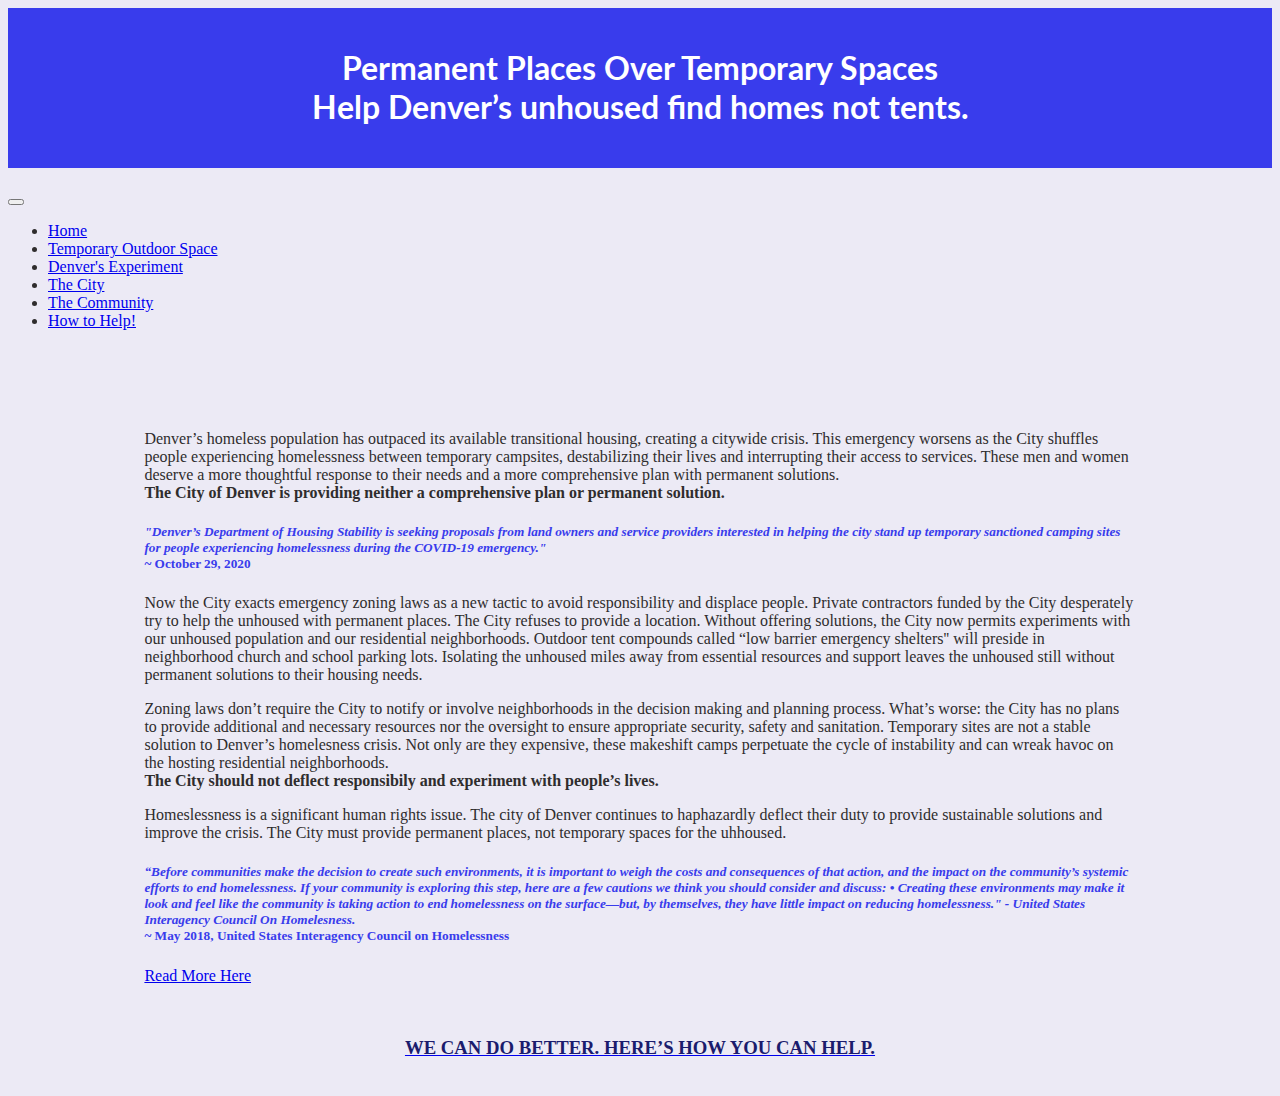
<file: index.html>
<!DOCTYPE html>
<html lang="en">
<head>
    <meta charset="UTF-8">
    <meta http-equiv="X-UA-Compatible" content="IE=edge">
    <meta name="viewport" content="width=device-width, initial-scale=1.0">
    <link href="https://cdn.jsdelivr.net/npm/bootstrap@5.0.0-beta3/dist/css/bootstrap.min.css" rel="stylesheet" integrity="sha384-eOJMYsd53ii+scO/bJGFsiCZc+5NDVN2yr8+0RDqr0Ql0h+rP48ckxlpbzKgwra6" crossorigin="anonymous">
    <link rel="preconnect" href="https://fonts.gstatic.com">
    <link href="https://fonts.googleapis.com/css2?family=Lato:wght@900&display=swap" rel="stylesheet">
    <link rel="stylesheet" href="style.css">
    <title>Neighbors for SOS</title>
</head>
<body>
    <header>
        <h1>Permanent Places Over Temporary Spaces
            <br/>
        Help Denver’s unhoused find homes not tents. 
        </h1>
    </header>
    <div class="menubar">
            <nav class="navbar navbar-expand-lg navbar-light bg-light justify-content-center">
                <div class="container-fluid">
                  <button class="navbar-toggler" type="button" data-bs-toggle="collapse" data-bs-target="#navbarNav" aria-controls="navbarNav" aria-expanded="false" aria-label="Toggle navigation">
                    <span class="navbar-toggler-icon"></span>
                  </button>
                  <div class="collapse navbar-collapse" id="navbarNav">
                    <ul class="navbar-nav  nav-pills">
                      <li class="nav-item">
                        <a class="nav-link active" aria-current="page" href="#">Home</a>
                      </li>
                      <li class="nav-item">
                        <a class="nav-link" href="#">Temporary Outdoor Space</a>
                      </li>
                      <li class="nav-item">
                        <a class="nav-link" href="#">Denver's Experiment</a>
                      </li>
                      <li class="nav-item">
                        <a class="nav-link" href="#">The City</a>
                      </li>
                      <li class="nav-item">
                        <a class="nav-link" href="#">The Community</a>
                      </li>
                      <li class="nav-item">
                        <a class="nav-link" href="#">How to Help!</a>
                      </li>
                    </ul>
                  </div>
                </div>
              </nav>
    </div>
    <div class="container-text">
        <p>Denver’s homeless population has outpaced its available transitional housing, creating a citywide crisis. This emergency worsens as the City shuffles people experiencing homelessness between temporary campsites, destabilizing their lives and interrupting their access to services. These men and women deserve a more thoughtful response to their needs and a more comprehensive plan with permanent solutions.
        <br/>
        <strong>The City of Denver is providing neither a comprehensive plan or permanent solution.</strong>
        <br/>
        <h5><i>"Denver’s Department of Housing Stability is seeking proposals from land owners and service providers interested in helping the city stand up temporary sanctioned camping sites for people experiencing homelessness during the COVID-19 emergency."</i> 
        <br/>~ October 29, 2020</h5>
        </p>
        <p>
        Now the City exacts emergency zoning laws as a new tactic to avoid responsibility and displace people. Private contractors funded by the City desperately try to help the unhoused with permanent places. The City refuses to provide a location. Without offering solutions, the City now permits experiments with our unhoused population and our residential neighborhoods. Outdoor tent compounds called “low barrier emergency shelters'' will preside in neighborhood church and school parking lots. Isolating the unhoused miles away from essential resources and support leaves the unhoused still without permanent solutions to their housing needs.
        </p> 
        <p>
        Zoning laws don’t require the City to notify or involve neighborhoods in the decision making and planning process. What’s worse: the City has no plans to provide additional and necessary resources nor the oversight to ensure appropriate security, safety and sanitation. Temporary sites are not a stable solution to Denver’s homelesness crisis. Not only are they expensive, these makeshift camps perpetuate the cycle of instability and can wreak havoc on the hosting residential neighborhoods.
        <br/>
        <strong>The City should not deflect responsibily and experiment with people’s lives.</strong>
        </p>
        <p>
        Homeslessness is a significant human rights issue. The city of Denver continues to haphazardly deflect their duty to provide sustainable solutions and improve the crisis. The City must provide permanent places, not temporary spaces for the uhhoused. 
        </p>
        <p>
        <h5><i> “Before communities make the decision to create such environments, it is important to weigh the costs and consequences of that action, and the impact on the community’s systemic efforts to end homelessness. If your community is exploring this step, here are a few cautions we think you should consider and discuss: • Creating these environments may make it look and feel like the community is taking action to end homelessness on the surface—but, by themselves, they have little impact on reducing homelessness." - United States Interagency Council On Homelesness.</i>   
        <br/>~ May 2018, United States Interagency Council on Homelessness</h5>
        <a href="https://www.usich.gov/resources/uploads/asset_library/Caution_Sanctioned_Encampments_Safe_Zones_052318.pdf" target="_blank">Read More Here</a></p>
        <br/>
        <a href="action.html"><h3>WE CAN DO BETTER. HERE’S HOW YOU CAN HELP.</h3></a>
        </div>
    </div>
</body>
</html>
</file>
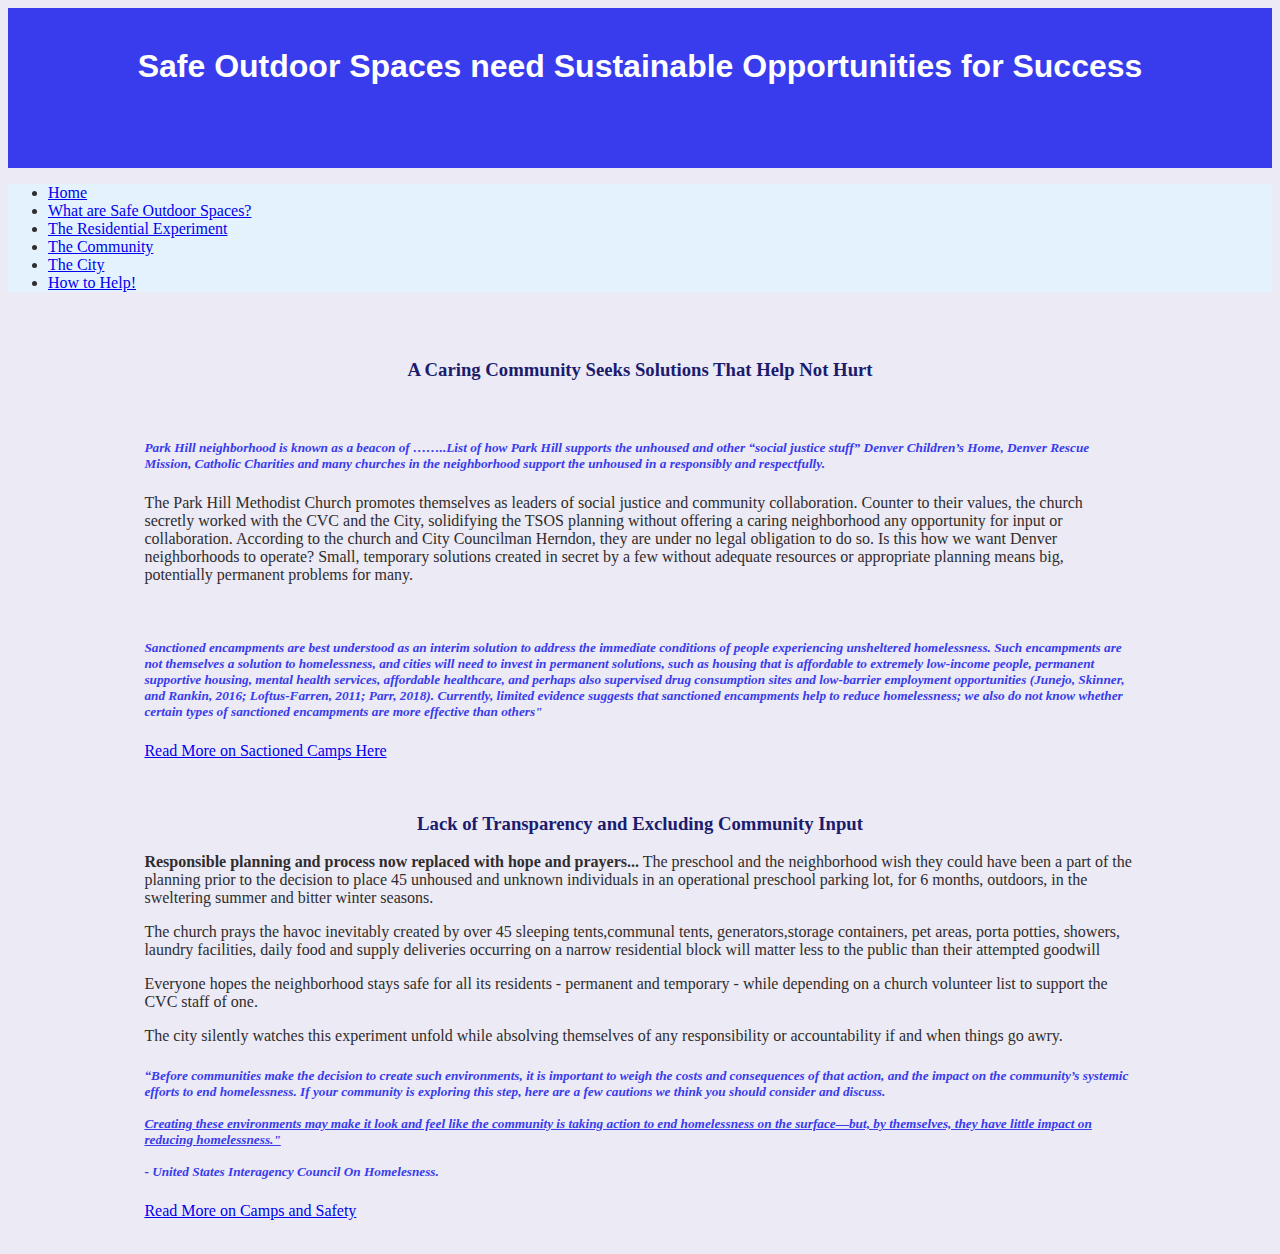
<file: community.html>
<!DOCTYPE html>
<html lang="en">
<head>
    <meta charset="UTF-8">
    <meta http-equiv="X-UA-Compatible" content="IE=edge">
    <meta name="viewport" content="width=device-width, initial-scale=1.0">
    <link href="https://cdn.jsdelivr.net/npm/bootstrap@5.0.0-beta3/dist/css/bootstrap.min.css" rel="stylesheet" integrity="sha384-eOJMYsd53ii+scO/bJGFsiCZc+5NDVN2yr8+0RDqr0Ql0h+rP48ckxlpbzKgwra6" crossorigin="anonymous">
    <link rel="stylesheet" href="style.css">
    <title>The Community</title>
</head>
<body>
    <header>
        <h1>Safe Outdoor Spaces need Sustainable Opportunities for Success</h1>
    </header>
    <nav class="navbar navbar-expand-md navbar-light"  style="background-color: #e3f2fd;">
      <div class="container-md">
          <div class="collapse navbar-collapse" id="navbarNavDropdown">
          <ul class="navbar-nav">
              <li class="nav-item active">
              <a class="nav-link" href="./index.html">Home</a>
              </li>
              <li class="nav-item">
              <a class="nav-link" href="./whatissos.html">What are Safe Outdoor Spaces?</a>
              </li>
              <li class="nav-item">
              <a class="nav-link" href="./experiment.html">The Residential Experiment</a>
              </li>
              <li class="nav-item">
              <a class="nav-link" href="./community.html">The Community</a>
              </li>
              <li class="nav-item">
              <a class="nav-link" href="./city.html">The City</a>
              </li>
              <li class="nav-item">
              <a class="nav-link" href="./action.html">How to Help!</a>
              </li>
          </ul>
          </div>
      </div>
  </nav>
    <div class="container-text">
            <h3>A Caring Community Seeks Solutions That Help Not Hurt</h3>
            <br>
            <h5><i>Park Hill neighborhood is known as a beacon of ……..List of how Park Hill supports the unhoused and other “social justice stuff” Denver Children’s Home, Denver Rescue Mission, Catholic Charities and many churches in the neighborhood support the unhoused in a responsibly and respectfully.</i></h5>
            <p>The Park Hill Methodist Church promotes themselves as leaders of social justice and community collaboration. Counter to their values, the church secretly worked with the CVC and the City, solidifying the TSOS planning without offering a caring neighborhood any opportunity for input or collaboration.  According to the church and City Councilman Herndon, they are under no legal obligation to do so. Is this how we want Denver neighborhoods to operate? Small, temporary solutions created in secret by a few without adequate resources or appropriate planning means big, potentially permanent problems for many.</p>
            <br>
            <h5><i>Sanctioned encampments are best understood as an interim solution to address the immediate conditions of people experiencing unsheltered homelessness. Such encampments are not themselves a solution to homelessness, and cities will need to invest in permanent solutions, such as housing that is affordable to extremely low-income people, permanent supportive housing, mental health services, affordable healthcare, and perhaps also supervised drug consumption sites and low-barrier employment opportunities (Junejo, Skinner, and Rankin, 2016; Loftus-Farren, 2011; Parr, 2018). Currently, limited evidence suggests that sanctioned encampments help to reduce homelessness; we also do not know whether certain types of sanctioned encampments are more effective than others"</i></h5>
            <p><a href="https://www.huduser.gov/Portal/sites/default/files/pdf/Understanding-Encampments.pdf" target="_blank">Read More on Sactioned Camps Here</a></p>
            <br>
            <h3>Lack of Transparency and Excluding Community Input</h3>
            <p><strong>Responsible planning and process now replaced with hope and prayers...</strong>
                The preschool and the neighborhood wish they could have been a part of the planning prior to the decision to place 45 unhoused and unknown individuals in an operational preschool parking lot, for 6 months, outdoors, in the sweltering summer and bitter winter seasons.</p>
            <p>The church prays the havoc inevitably created by over 45 sleeping tents,communal tents, generators,storage containers, pet areas, porta potties, showers, laundry facilities, daily food and supply deliveries occurring on a narrow residential block will matter less to the public than their attempted goodwill</p>
            <p>Everyone hopes the neighborhood stays safe for all its residents - permanent and temporary - while depending on a church volunteer list to support the CVC staff of one.</p>
            <p>The city silently watches this experiment unfold while absolving themselves of any responsibility or accountability if and when things go awry.</p>
            <h5><i>“Before communities make the decision to create such environments, it is important to weigh the costs and consequences of that action, and the impact on the community’s systemic efforts to end homelessness. If your community is exploring this step, here are a few cautions we think you should consider and discuss. 
            <br>
            <br>
            <u>Creating these environments may make it look and feel like the community is taking action to end homelessness on the surface—but, by themselves, they have little impact on reducing homelessness."</u>
            <br>
            <br>
            - United States Interagency Council On Homelesness.</i></h5>
            <p><a href="https://www.usich.gov/resources/uploads/asset_library/Caution_Sanctioned_Encampments_Safe_Zones_052318.pdf" target="_blank">Read More on Camps and Safety</a></p>
    </div>
    </div>
</body>
</html>
</file>
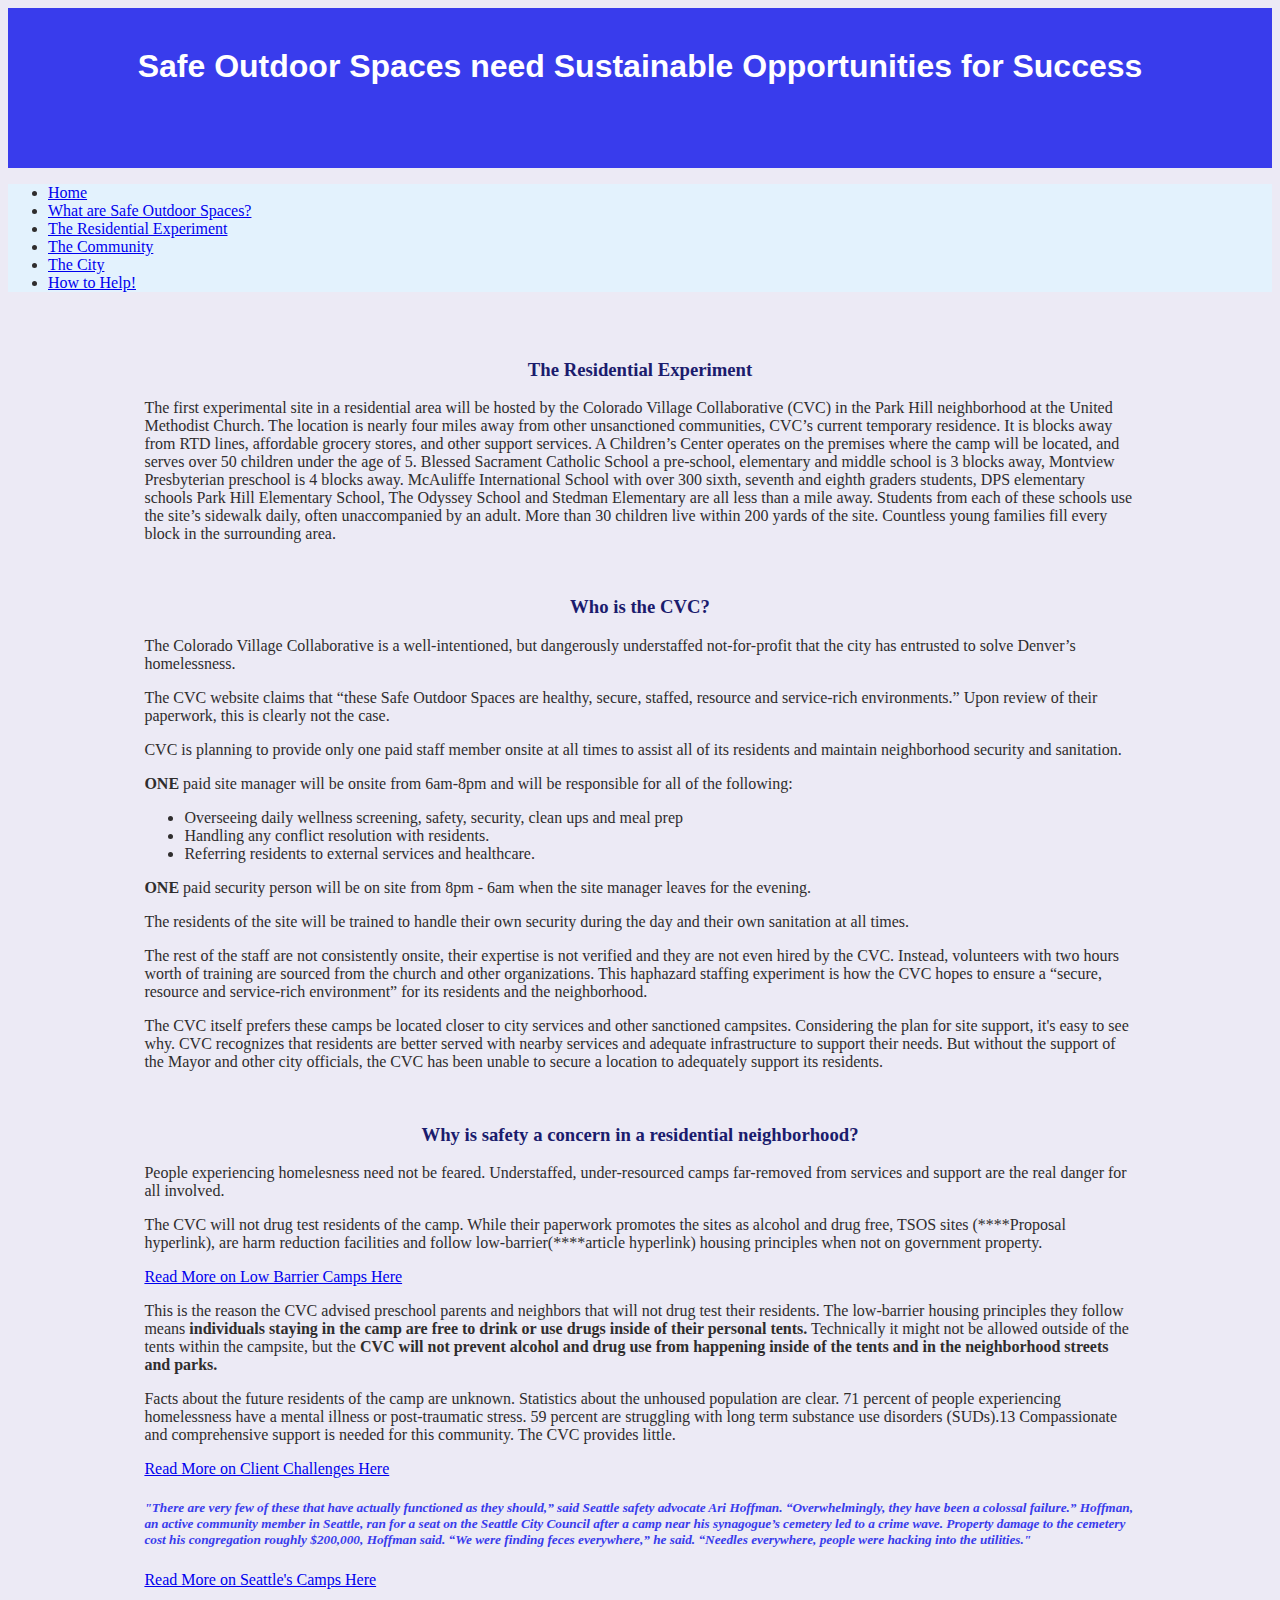
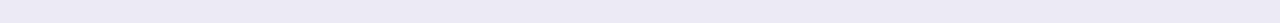
<file: experiment.html>
<!DOCTYPE html>
<html lang="en">
<head>
    <meta charset="UTF-8">
    <meta http-equiv="X-UA-Compatible" content="IE=edge">
    <meta name="viewport" content="width=device-width, initial-scale=1.0">
    <link href="https://cdn.jsdelivr.net/npm/bootstrap@5.0.0-beta3/dist/css/bootstrap.min.css" rel="stylesheet" integrity="sha384-eOJMYsd53ii+scO/bJGFsiCZc+5NDVN2yr8+0RDqr0Ql0h+rP48ckxlpbzKgwra6" crossorigin="anonymous">
    <link rel="stylesheet" href="style.css">
    <title>Denver's Experiment</title>
</head>
<body>
    <header>
        <h1>Safe Outdoor Spaces need Sustainable Opportunities for Success</h1>
    </header>
    <nav class="navbar navbar-expand-md navbar-light"  style="background-color: #e3f2fd;">
      <div class="container-md">
          <div class="collapse navbar-collapse" id="navbarNavDropdown">
          <ul class="navbar-nav">
              <li class="nav-item active">
              <a class="nav-link" href="./index.html">Home</a>
              </li>
              <li class="nav-item">
              <a class="nav-link" href="./whatissos.html">What are Safe Outdoor Spaces?</a>
              </li>
              <li class="nav-item">
              <a class="nav-link" href="./experiment.html">The Residential Experiment</a>
              </li>
              <li class="nav-item">
              <a class="nav-link" href="./community.html">The Community</a>
              </li>
              <li class="nav-item">
              <a class="nav-link" href="./city.html">The City</a>
              </li>
              <li class="nav-item">
              <a class="nav-link" href="./action.html">How to Help!</a>
              </li>
          </ul>
          </div>
      </div>
  </nav>
    <div class="container-text">
        <h3>The Residential Experiment</h3>
        <p>The first experimental site in a residential area will be hosted by the Colorado Village Collaborative (CVC) in the Park Hill neighborhood at the United Methodist Church. The location is nearly four miles away from other unsanctioned communities, CVC’s current temporary residence. It is blocks away from RTD lines, affordable grocery stores, and other support services.  A Children’s Center operates on the premises where the camp will be located, and serves over 50 children under the age of 5. Blessed Sacrament Catholic School a pre-school, elementary and middle school is 3 blocks away, Montview Presbyterian preschool is 4 blocks away. McAuliffe International School with over 300 sixth, seventh and eighth graders students, DPS elementary schools Park Hill Elementary School, The Odyssey School and Stedman Elementary are all less than a mile away. Students from each of these schools use the site’s sidewalk daily, often unaccompanied by an adult. More than 30 children live within 200 yards of the site.  Countless young families fill every block in the surrounding area. </p>
        <br>
        <h3>Who is the CVC?</h3>
        <p>The Colorado Village Collaborative is a well-intentioned, but dangerously understaffed not-for-profit that the city has entrusted to solve Denver’s homelessness.</p>
        <p>The CVC website claims that “these Safe Outdoor Spaces are healthy, secure, staffed, resource and service-rich environments.” Upon review of their paperwork, this is clearly not the case. </p>
        <p>CVC is planning to provide only one paid staff member onsite at all times to assist all of its residents and maintain neighborhood security and sanitation.</p>
        <p><strong>ONE</strong> paid site manager will be onsite from 6am-8pm and will be responsible for all of the following:</p>
        <ul>
            <li>Overseeing daily wellness screening, safety, security, clean ups and meal prep</li>
            <li>Handling any conflict resolution with residents.</li>
            <li>Referring residents to external services and healthcare.</li>
        </ul>
        <p><strong>ONE</strong> paid security person will be on site from 8pm - 6am when the site manager leaves for the evening. </p>
        <p>The residents of the site will be trained to handle their own security during the day and their own sanitation at all times. </p>
        <p>The rest of the staff are not consistently onsite, their expertise is not verified and they are not even hired by the CVC. Instead, volunteers with two hours worth of training are sourced from the church and other organizations.  This haphazard staffing experiment is how the CVC hopes to ensure a “secure, resource and service-rich environment” for its residents and the neighborhood.</p>
        <p>The CVC itself prefers these camps be located closer to city services and other sanctioned campsites. Considering the plan for site support, it's easy to see why. CVC recognizes that residents are better served with nearby services and adequate infrastructure to support their needs. But without the support of the Mayor and other city officials, the CVC has been unable to secure a location to adequately support its residents.</p>
        <br>
        <h3>Why is safety a concern in a residential neighborhood?</h3>
        <p>People experiencing homelesness need not be feared. Understaffed, under-resourced camps far-removed from services and support are the real danger for all involved.</p>
        <p>The CVC will not drug test residents of the camp. While their paperwork promotes the sites as alcohol and drug free, TSOS sites (****Proposal hyperlink), are harm reduction facilities and follow low-barrier(****article hyperlink) housing principles when not on government property.</p>
        <p><a href="https://www.springsrescuemission.org/what-it-means-to-be-a-low-barrier-homeless-shelter/" target="_blank">Read More on Low Barrier Camps Here</a></p>
        <p>This is the reason the CVC advised preschool parents and neighbors that will not drug test their residents.  The low-barrier housing principles they follow means <strong>individuals staying in the camp are free to drink or use drugs inside of their personal tents.</strong> Technically it might not be allowed outside of the tents within the campsite, but the <strong>CVC will not prevent alcohol and drug use from happening inside of the tents and in the neighborhood streets and parks.</strong></p>
        <p>Facts about the future residents of the camp are unknown. Statistics about the unhoused population are clear.  71 percent of people experiencing homelessness have a mental illness or post-traumatic stress. 59 percent are struggling with long term substance use disorders (SUDs).13 Compassionate and comprehensive support is needed for this community. The CVC provides little.</p>
        <p><a href="https://www.coloradocoalition.org/sites/default/files/2019-04/Issue%20Brief-Health%20and%20Homelessness%20FINAL.pdf" target="_blank">Read More on Client Challenges Here</a></p>
        <h5><i>"There are very few of these that have actually functioned as they should,” said Seattle safety advocate Ari Hoffman. “Overwhelmingly, they have been a colossal failure.” Hoffman, an active community member in Seattle, ran for a seat on the Seattle City Council after a camp near his synagogue’s cemetery led to a crime wave. Property damage to the cemetery cost his congregation roughly $200,000, Hoffman said. “We were finding feces everywhere,” he said. “Needles everywhere, people were hacking into the utilities."</i></h5>
        <p><a href="https://kdvr.com/news/local/warning-from-seattle-as-denver-considers-city-sanctioned-homeless-camps/" target="_blank">Read More on Seattle's Camps Here</a></p>
    </div>
</body>
</html>
</file>
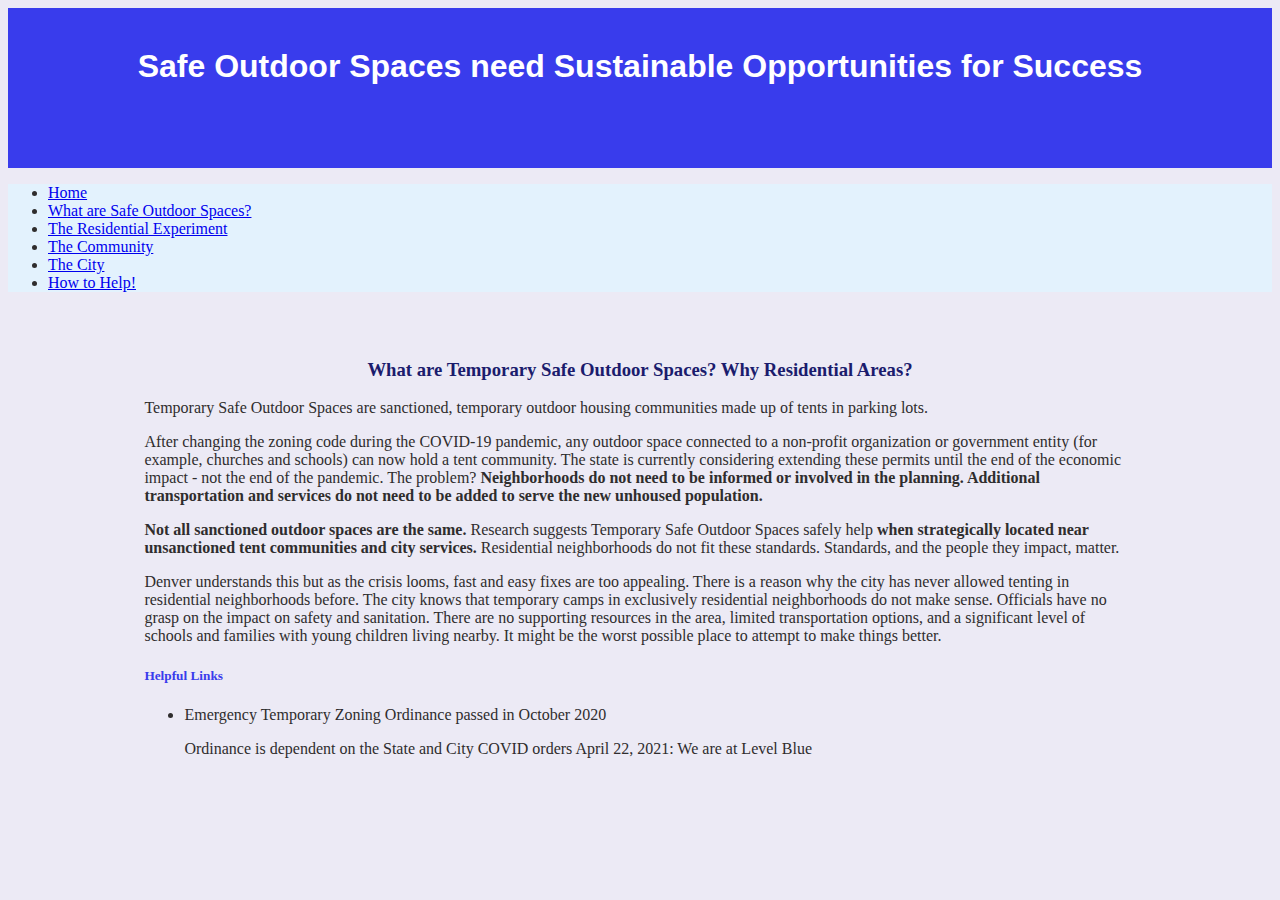
<file: whatissos.html>
<!DOCTYPE html>
<html lang="en">
<head>
    <meta charset="UTF-8">
    <meta http-equiv="X-UA-Compatible" content="IE=edge">
    <meta name="viewport" content="width=device-width, initial-scale=1.0">
    <link href="https://cdn.jsdelivr.net/npm/bootstrap@5.0.0-beta3/dist/css/bootstrap.min.css" rel="stylesheet" integrity="sha384-eOJMYsd53ii+scO/bJGFsiCZc+5NDVN2yr8+0RDqr0Ql0h+rP48ckxlpbzKgwra6" crossorigin="anonymous">
    <link rel="stylesheet" href="style.css">
    <title>Safe Outdoor Space</title>
</head>
<body>
    <header>
        <h1>Safe Outdoor Spaces need Sustainable Opportunities for Success</h1>
    </header>
    <nav class="navbar navbar-expand-md navbar-light"  style="background-color: #e3f2fd;">
      <div class="container-md">
          <div class="collapse navbar-collapse" id="navbarNavDropdown">
          <ul class="navbar-nav">
              <li class="nav-item active">
              <a class="nav-link" href="./index.html">Home</a>
              </li>
              <li class="nav-item">
              <a class="nav-link" href="./whatissos.html">What are Safe Outdoor Spaces?</a>
              </li>
              <li class="nav-item">
              <a class="nav-link" href="./experiment.html">The Residential Experiment</a>
              </li>
              <li class="nav-item">
              <a class="nav-link" href="./community.html">The Community</a>
              </li>
              <li class="nav-item">
              <a class="nav-link" href="./city.html">The City</a>
              </li>
              <li class="nav-item">
              <a class="nav-link" href="./action.html">How to Help!</a>
              </li>
          </ul>
          </div>
      </div>
  </nav>
  <div class="container-text">
    <h3>What are Temporary Safe Outdoor Spaces? Why Residential Areas?</h3>
        <p>Temporary Safe Outdoor Spaces are sanctioned, temporary outdoor housing communities made up of tents in parking lots.</p>

        <p>After changing the zoning code during the COVID-19 pandemic, any outdoor space connected to a non-profit organization or government entity (for example, churches and schools) can now hold a tent community.  The state is currently considering extending these permits until the end of the economic impact - not the end of the pandemic. The problem? <strong>Neighborhoods do not need to be informed or involved in the planning.  Additional transportation and services do not need to be added to serve the new unhoused population.</strong></p>
        <p><strong>Not all sanctioned outdoor spaces are the same.</strong> Research suggests Temporary Safe Outdoor Spaces safely help <strong>when strategically located near unsanctioned tent communities and city services.</strong>  Residential neighborhoods do not fit these standards.  Standards, and the people they impact, matter.
        </p>
        <p>
            Denver understands this but as the crisis looms, fast and easy fixes are too appealing. There is a reason why the city has never allowed tenting in residential neighborhoods before. The city knows that temporary camps in exclusively residential neighborhoods do not make sense. Officials have no grasp on the impact on safety and sanitation. There are no supporting resources in the area, limited transportation options, and a significant level of schools and families with young children living nearby. It might be the worst possible place to attempt to make things better.
        </p>
        <h5>Helpful Links</h5>
        <ul>
            <li>Emergency Temporary Zoning Ordinance passed in October 2020</li>
            <p>Ordinance is dependent on the State and City COVID orders
                April 22, 2021: We are at Level Blue
            </p>
        </ul>
</div>
</body>
</html>
</file>
<file: style.css>
* {
  box-sizing: border-box;
}

body {
  background-color: rgb(236, 234, 245);
}

header {
  height: 10em;
  background-color: rgb(57, 60, 236);
  text-align: center;
}

h1 {
  font-family: "Lato", sans-serif;
  font-weight: bold;
  margin: 0;
  display: inline-block;
  color: #fff;
  padding-top: 40px;
}
.menubar {
  padding-top: 20px;
  padding-bottom: 20px;
  margin: auto;
}

p,
li {
  color: rgb(47, 45, 45);
}

h3 {
  color: rgb(27, 28, 109);
  text-align: center;
  font-weight: bold;
}

h5 {
  color: rgb(57, 60, 236);
}

.quote {
  width: 60%;
  margin-left: auto;
  margin-right: auto;
}
.container-text {
  width: 80%;
  height: 100%;
  margin-top: 3%;
  margin-left: auto;
  margin-right: auto;
  padding: 10px;
}
</file>
